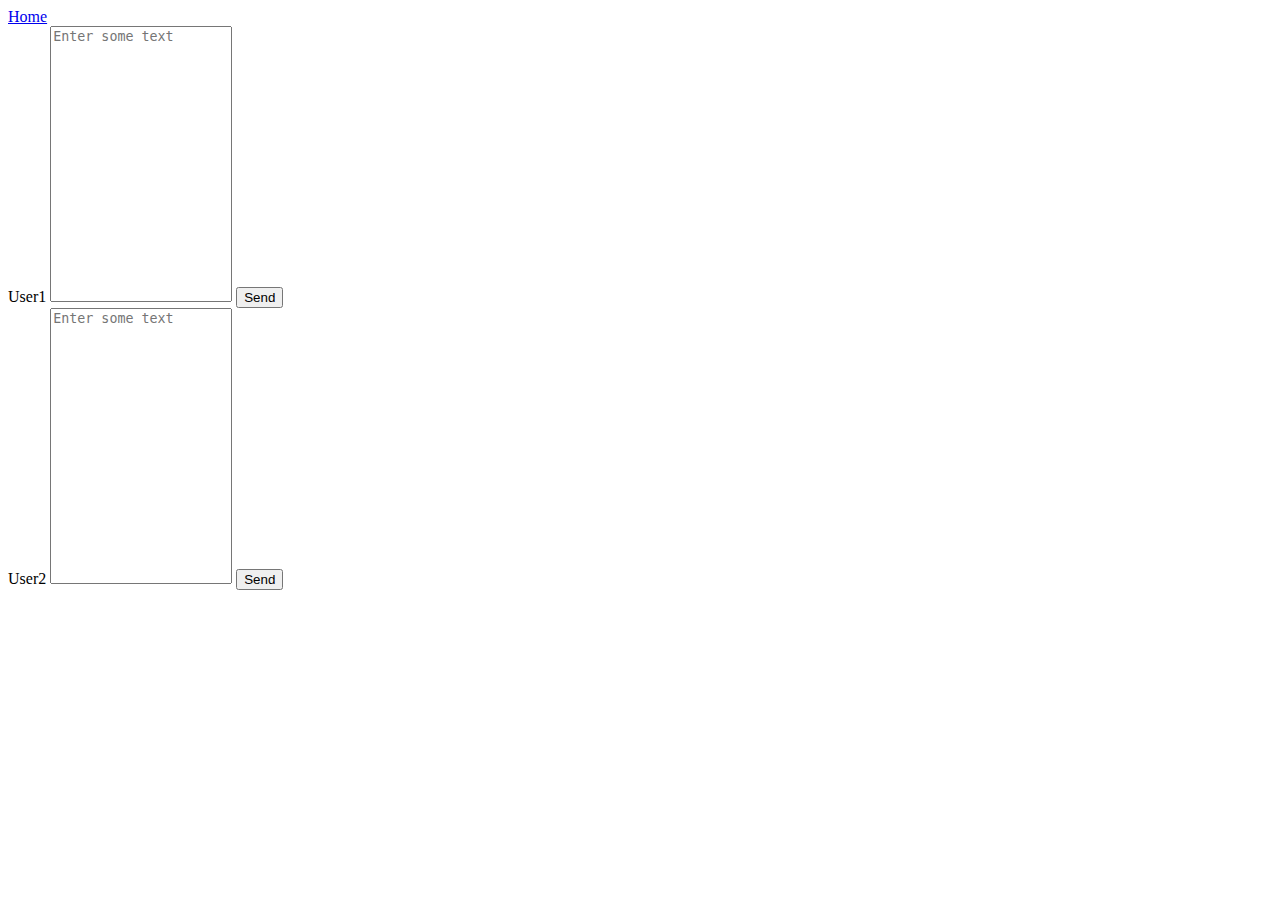
<file: src/chat/chat.html>
<!DOCTYPE html>
<html lang="en">
<head>
    <meta charset="UTF-8">
    <meta content="IE=edge" http-equiv="X-UA-Compatible">
    <meta content="width=device-width, initial-scale=1.0" name="viewport">

    <title>Chat</title>

    <link crossorigin="anonymous" href="https://cdn.jsdelivr.net/npm/bootstrap@5.3.2/dist/css/bootstrap.min.css"
          integrity="sha384-T3c6CoIi6uLrA9TneNEoa7RxnatzjcDSCmG1MXxSR1GAsXEV/Dwwykc2MPK8M2HN" rel="stylesheet">
    <link href="chat.css" rel="stylesheet">
    <script defer src="chat.js"></script>
</head>
<body class="bg-secondary-subtle">
<div class="position-absolute top-0 end-0 mt-2 me-2">
    <a class="btn btn-sm btn-dark" href="../index.html">Home</a>
</div>
<div class="vh-100">
    <div class="row d-flex justify-content-center h-100 mx-3">
        <div class="d-flex flex-column justify-content-center col-3">
            <label class="h2 text-center" for="user1-input">User1</label>
            <textarea class="message-input border-dark border-2 rounded w-100 mb-2" id="user1-input" name="user1-input"
                      placeholder="Enter some text"></textarea>
            <button class="btn btn-primary" id="user1-button">Send</button>
        </div>
        <div class="1d-flex flex-column 1justify-content-end rounded bg-white col-6 vh-100 p-3"
             id="message-container">
        </div>
        <div class="d-flex flex-column justify-content-center col-3">
            <label class="h2 text-center" for="user2-input">User2</label>
            <textarea class="message-input border-dark border-2 rounded w-100 mb-2" id="user2-input"
                      placeholder="Enter some text"></textarea>
            <button class="btn btn-primary" id="user2-button">Send</button>
        </div>
    </div>
</div>
</body>
</html>
</file>
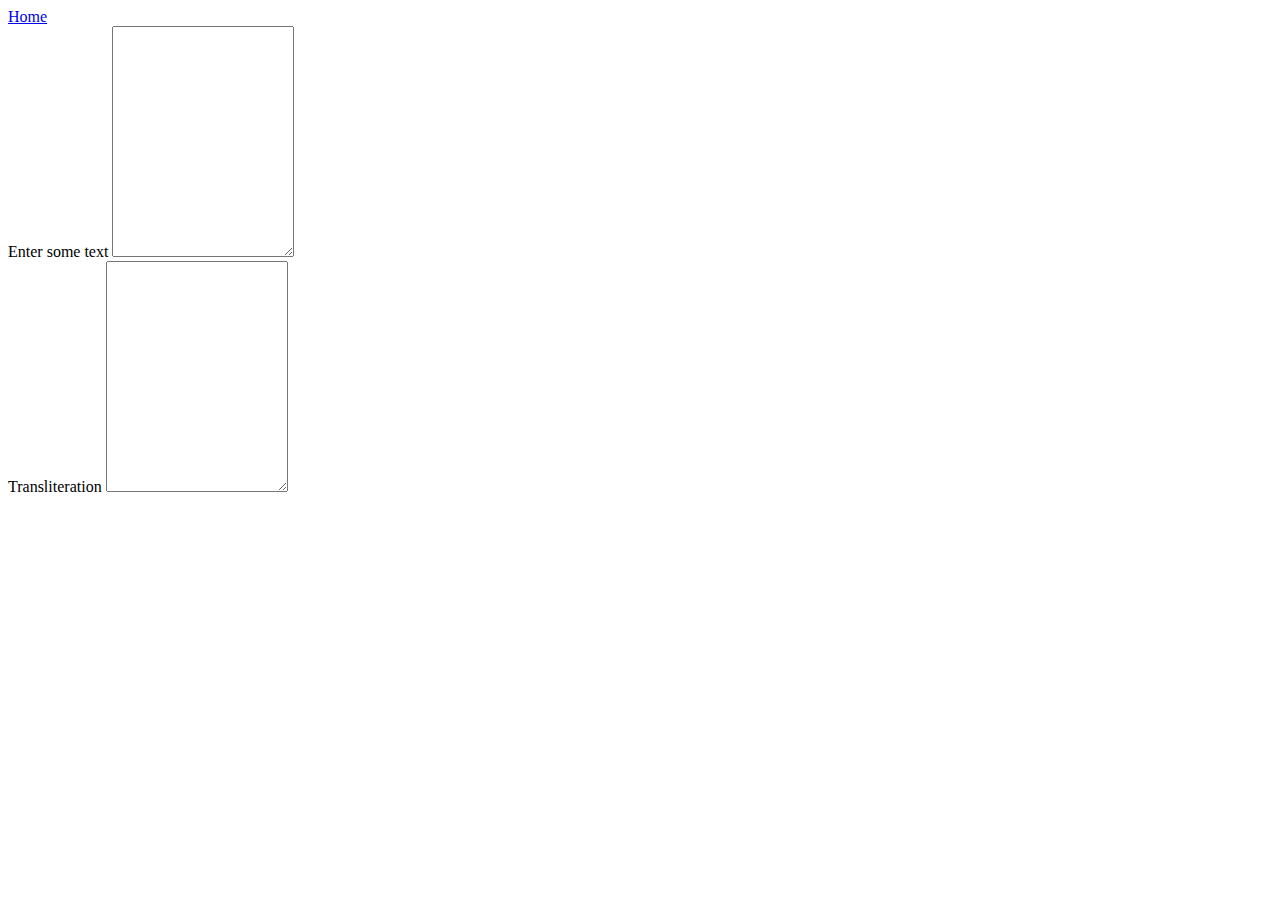
<file: src/transliteration/transliteration.html>
<!DOCTYPE html>
<html lang="en">
<head>
    <meta charset="UTF-8">
    <meta content="IE=edge" http-equiv="X-UA-Compatible">
    <meta content="width=device-width, initial-scale=1.0" name="viewport">

    <title>Transliteration</title>

    <link crossorigin="anonymous" href="https://cdn.jsdelivr.net/npm/bootstrap@5.3.2/dist/css/bootstrap.min.css"
          integrity="sha384-T3c6CoIi6uLrA9TneNEoa7RxnatzjcDSCmG1MXxSR1GAsXEV/Dwwykc2MPK8M2HN" rel="stylesheet">
    <link href="transliteration.css" rel="stylesheet">
    <script defer src="transliteration.js"></script>
</head>
<body class="bg-secondary-subtle">
<div class="position-absolute top-0 end-0 mt-2 me-2">
    <a class="btn btn-sm btn-dark" href="../index.html">Home</a>
</div>
<div class="vh-100 d-flex align-items-center justify-content-center">
    <div class="container mx-3">
        <div class="justify-content-center text-center">
            <div class="mb-5">
                <label class="h3" for="input">Enter some text</label>
                <textarea class="w-100" id="input"></textarea>
            </div>
            <div>
                <label class="h3" for="output">Transliteration</label>
                <textarea class="w-100" id="output" readonly></textarea>
            </div>
        </div>
    </div>
</div>
</body>
</html>
</file>
<file: src/chat/chat.css>
.message-input {
    resize: none;
    height: 30vh;
}

.message {
    max-width: 49%;
    min-width: 15%;
    width: fit-content;
    margin-bottom: 5px;
    border-radius: 5px;
    padding: 5px;
    overflow-wrap: break-word;
}

.message.user1 {
    background-color: lightblue;
}

.message.user2 {
    background-color: lightcoral;
}

#message-container {
    flex: 1;
    display: flex;
    overflow: auto;
}
</file>
<file: src/transliteration/transliteration.css>
textarea {
    min-height: 25vh;
    max-height: 40vh;
}
</file>
